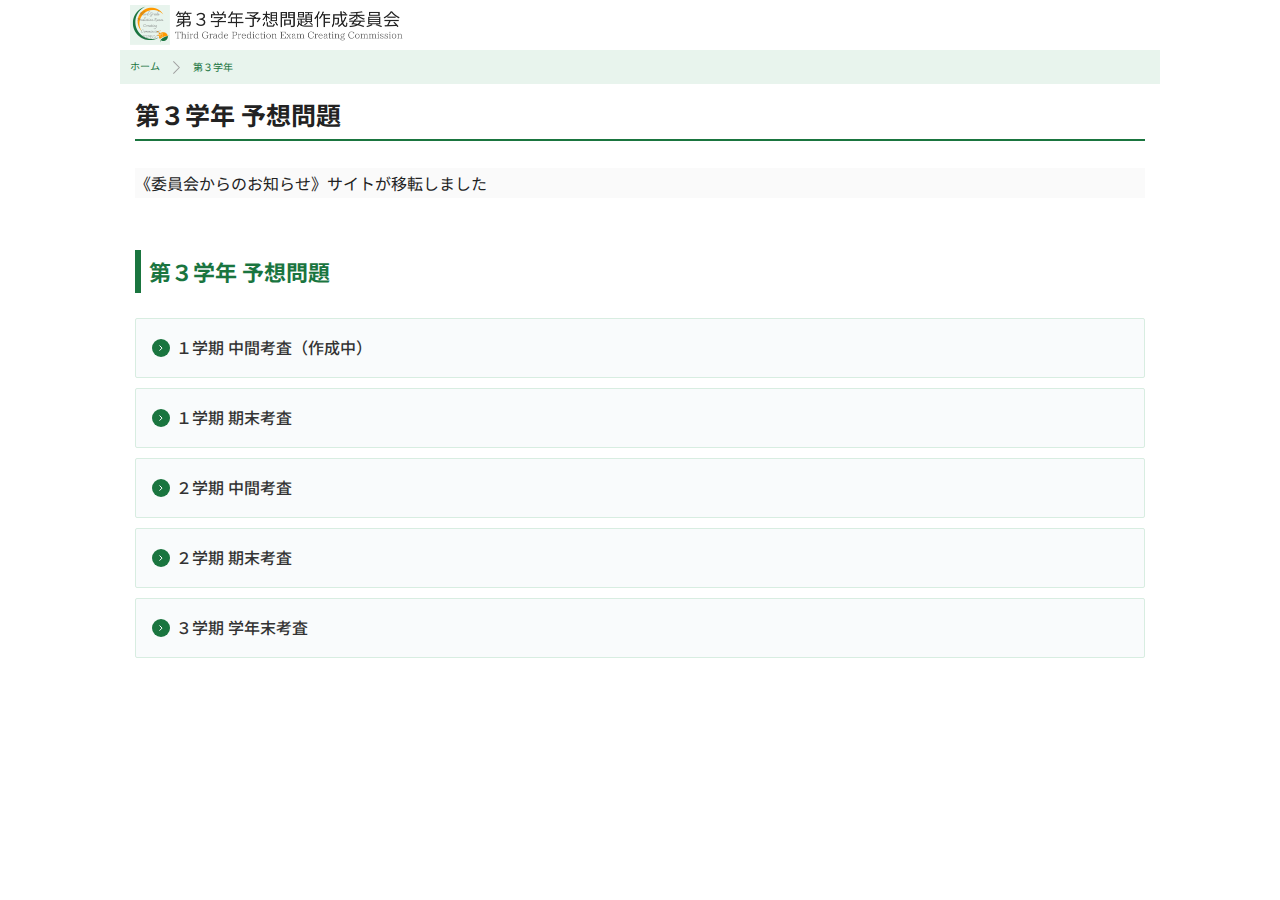
<file: index.html>
<!DOCTYPE html>
<html lang="ja"><head><meta http-equiv="Content-Type" content="text/html; charset=UTF-8"><title>第３学年&nbsp;予想問題作成委員会</title>
  <!-- Google tag (gtag.js) -->
  <script async src="https://www.googletagmanager.com/gtag/js?id=G-Z1ZKJJZXHP"></script>
  <script>
    window.dataLayer = window.dataLayer || [];
    function gtag(){dataLayer.push(arguments);}
    gtag('js', new Date());
  
    gtag('config', 'G-Z1ZKJJZXHP');
  </script>
  <meta http-equiv="X-UA-Compatible" content="IE=edge">
  <meta name="viewport" content="width=device-width">
  <meta name="format-detection" content="telephone=no">
  <link rel="shortcut icon" href="https://rephc.github.io/tgpecc/setting/favicon.ico">
  
  </script><link data-devline="762" rel="stylesheet" href="https://rephc.github.io/setting/blocks1.css" type="text/css" media="all"><script type="text/javascript">document.write('<link data-devline="762" rel="stylesheet" type="text/css" media="all" />')</script><link data-devline="762" rel="stylesheet" href="https://rephc.github.io/tgpecc/setting/common1.css" type="text/css" media="all">
  <script type="text/javascript">

  var _gaq = _gaq || [];
  _gaq.push(['_setAccount', 'UA-12853119-1']);
  _gaq.push(['_trackPageview']);

  (function() {
    var ga = document.createElement('script'); ga.type = 'text/javascript'; ga.async = true;
    ga.src = ('https:' == document.location.protocol ? 'https://ssl' : 'http://www') + '.google-analytics.com/ga.js';
    var s = document.getElementsByTagName('script')[0]; s.parentNode.insertBefore(ga, s);
  })();

  <meta name="google-site-verification" content="6sZZ6SmlbaBL3qnrUiSLaCLiU9JrMHvQq9B-Y3tPFak">
<script type="text/javascript"></script><style type="text/css"></style></head><body class="under ua-chrome device-sp is-loaded">

  <!-- site-whole-wrap -->
  <div class="site-whole-wrap">    
    <!-- common__container -->
    <div class="site-common__container">
      <blockset-header folder-active="[400, 25, 1]" page-active="96"><header class="site-common__header-menu" role="banner"> <div class="site-common__header-sp-logo"> <a data-site="1" href="https://rephc.github.io/tgpecc/" target=""> <img class="fr-fic fr-draggable" src="https://rephc.github.io/tgpecc/setting/logo.png" alt="第３学年&nbsp;予想問題作成委員会" data-name="第３学年&nbsp;予想問題作成委員会"> </a> </div> </div></blockset-header>
      <main class="site-common-main__wrap">
        <!-- site-under-top__wrap -->
        <div class="site-under-top__wrap" cp-type="cp-topic-path">
          <ol aria-label="パンくずリスト" class="site-under-top__pankuzu is-loaded">
            <li cp-topic-repeat="start" cp-topic-class-suffix="directory-name,level" class="root1"><a cp-topic-href="url" cp-topic-text="folder-name" href="https://rephc.github.io/home/">ホーム</a></li><li cp-topic-repeat="start" cp-topic-class-suffix="directory-name,level" class="kyotsu2"><a cp-topic-href="url" cp-topic-text="folder-name" href="https://rephc.github.io/tgpecc/">第３学年</a></li>
          </ol>
        </div>
        <!-- /site-under-top__wrap -->
        <h1 class="cp-h1-text">第３学年&nbsp;予想問題</h1>
        <div class="site-common-main__inner" id="maincontent" data-area="content"><div class="cp-wp" data-style-code="96-380643af-d8a5-4265-9913-7207dc918b1a">
        <div>
          <div data-cp-text-id="1">《委員会からのお知らせ》サイトが移転しました<ul style=""></ul></div>
        </div>
      </div>
      <h2 class="cp-h2-text"><a data-site="1" target="" style="text-decoration:none; color: #1a753f;">第３学年&nbsp;予想問題</a></h2><div class="site-under-link-buttons__wrap "><div class="cp-inner"><ul style=""><li><a data-site="1" href="https://rephc.github.io/tgpecc/1st-1" target="">１学期&nbsp;中間考査（作成中）</a></li><li><a data-site="1" href="https://rephc.github.io/tgpecc/1st-2" target="">１学期&nbsp;期末考査</a></li><li><a data-site="1" href="https://rephc.github.io/tgpecc/2nd-1" target="">２学期&nbsp;中間考査</a></li><li><a data-site="1" href="https://rephc.github.io/tgpecc/2nd-2" target="">２学期&nbsp;期末考査</a></li><li><a data-site="1" href="https://rephc.github.io/tgpecc/3rd" target="">３学期&nbsp;学年末考査</a></li></ul></div></div>
    </main>
</body></html>
</file>
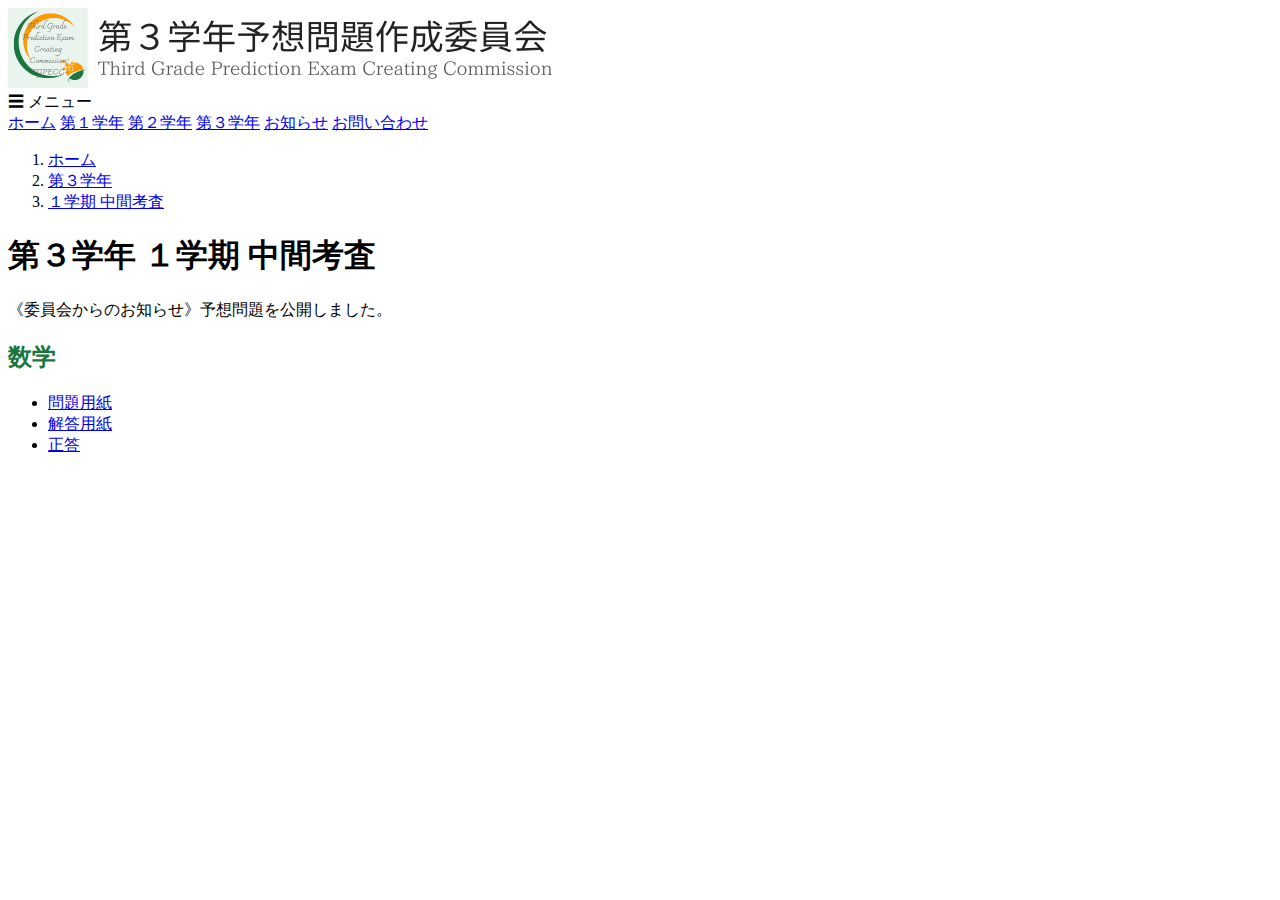
<file: 1st-1/index.html>
<!DOCTYPE html>
<html lang="ja">
	<head>
		<meta charset="utf-8">
		<meta content="IE=edge" http-equiv="X-UA-Compatible">
		<meta content="width=device-width, initial-scale=1" name="viewport">
		<meta content="telephone=no" name="format-detection">
		<meta content="6sZZ6SmlbaBL3qnrUiSLaCLiU9JrMHvQq9B-Y3tPFak" name="google-site-verification">
		<title>第３学年&nbsp;予想問題作成委員会</title>
		<link href="https://rephc.github.io/setting/favicon.ico" rel="shortcut icon">
		<link href="https://rephc.github.io/setting/blocks.css" rel="stylesheet">
		<link href="https://rephc.github.io/setting/common3.css" rel="stylesheet">
		<style type="text/css">
		</style>
	</head>
	<body>
		<div class="site-whole-wrap">
			<div class="site-common__container">
				<header class="site-common__header-menu" role="banner">
					<div class="site-common__header-sp-logo">
						<a data-site="1" href="https://rephc.github.io/home/"><img alt="予想問題作成委員会" class="fr-fic fr-draggable" src="https://rephc.github.io/setting/logo.png"></a>
					</div>
				</header>
				<main class="site-common-main__wrap">
					<nav class="site-header-nav" id="mainMenu">
						<div class="menu-toggle" id="menuToggle" onclick="toggleMenu()">
							☰ メニュー
						</div>
						<div class="site-header-nav-inner">
							<a href="https://rephc.github.io/home/">ホーム</a> <a href="https://rephc.github.io/fgpecc/">第１学年</a> <a href="https://rephc.github.io/sgpecc/">第２学年</a> <a href="https://rephc.github.io/tgpecc/">第３学年</a> <a href="https://rephc.github.io/information/">お知らせ</a> <a href="https://rephc.github.io/support/">お問い合わせ</a>
						</div>
					</nav>
					<div class="site-under-top__wrap">
						<ol aria-label="パンくずリスト" class="site-under-top__pankuzu is-loaded">
							<li>
								<a href="https://rephc.github.io/home">ホーム</a>
							</li>
							<li>
								<a href="https://rephc.github.io/tgpecc/">第３学年</a>
							</li>						<li>
								<a href="https://rephc.github.io/tgpecc/1st-1">１学期&nbsp;中間考査</a>
							</li>
						</ol>
					</div>
					<h1 class="cp-h1-text">第３学年&nbsp;１学期&nbsp;中間考査</h1>
					<div data-area="content" id="maincontent">
						<div class="cp-wp" data-style-code="96-380643af-d8a5-4265-9913-7207dc918b1a">
							<div>
								<div data-cp-text-id="1">
									《委員会からのお知らせ》予想問題を公開しました。
									<ul></ul>
								</div>
							</div>
						</div>
						<h2 class="cp-h2-text"><a data-site="1" style="text-decoration:none; color: #1a753f;" target="">数学</a></h2>
						<div class="site-under-link-buttons__wrap">
							<div>
								<ul>
									<li>
										<a data-site="1" href="https://rephc.github.io/tgpecc/1st-1/第３学年１学期中間考査数学問題用紙.pdf" target="">問題用紙</a>
									</li>
									<li>
										<a data-site="1" href="https://rephc.github.io/tgpecc/1st-1/第３学年１学期中間考査数学解答用紙.pdf" target="">解答用紙</a>
									</li>
									<li>
										<a data-site="1" href="https://rephc.github.io/tgpecc/1st-1/第３学年１学期中間考査数学正答.pdf" target="">正答</a>
									</li>
								</ul>
							</div>
						</div>
					</div>
				</main>
			</div>
		</div>
		<script>
				function toggleMenu() {
				const menu = document.getElementById('mainMenu');
				const toggle = document.getElementById('menuToggle');
				const isOpen = menu.classList.toggle('open');
				toggle.textContent = isOpen ? '✕ 閉じる' : '☰ メニュー';
				}

				document.querySelectorAll('#mainMenu a').forEach(link => {
				link.addEventListener('click', () => {
					document.getElementById('mainMenu').classList.remove('open');
					document.getElementById('menuToggle').textContent = '☰ メニュー';
				});
				});
		</script>
	</body>
</html>
</file>
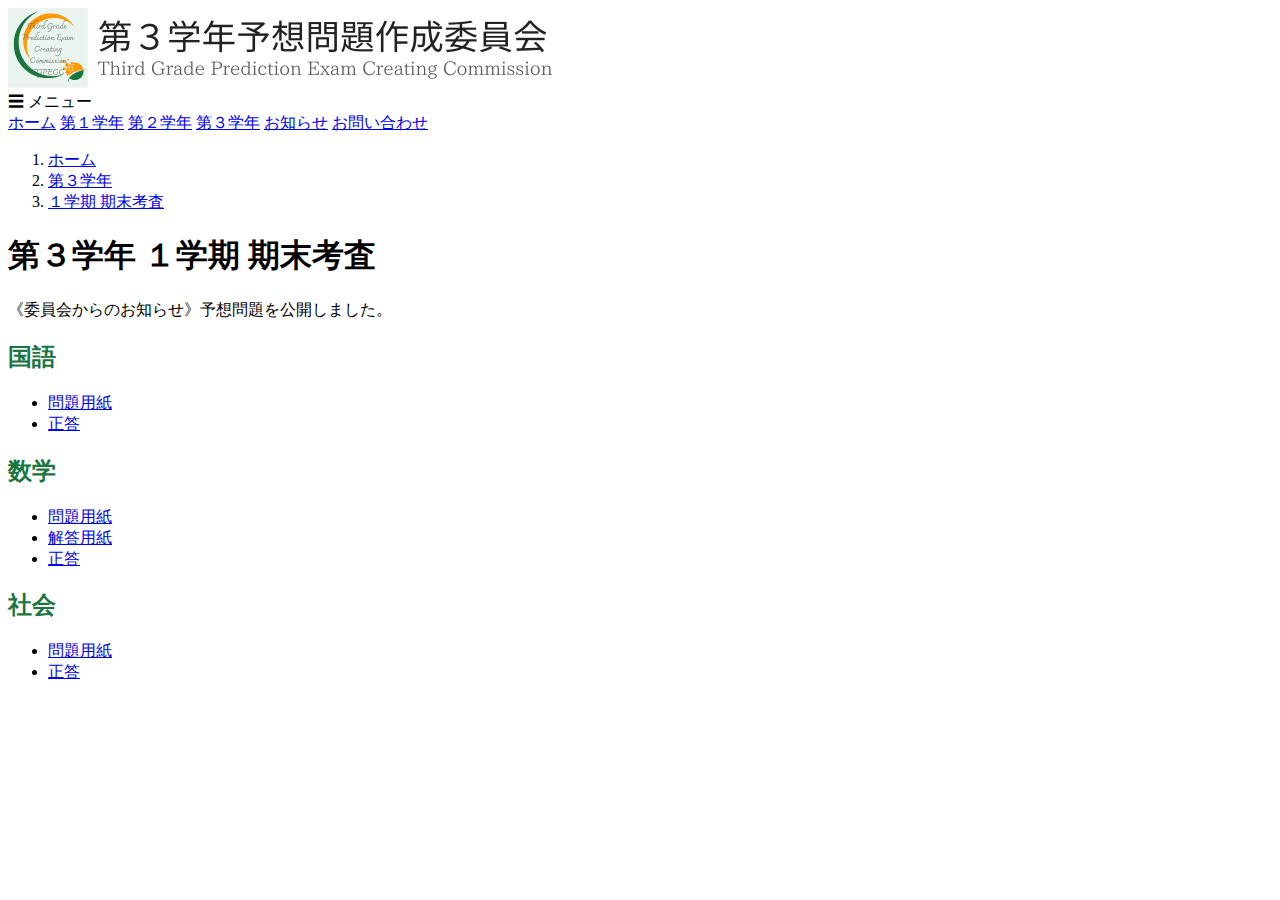
<file: 1st-2/index.html>
<!DOCTYPE html>
<html lang="ja">
	<head>
		<meta charset="utf-8">
		<meta content="IE=edge" http-equiv="X-UA-Compatible">
		<meta content="width=device-width, initial-scale=1" name="viewport">
		<meta content="telephone=no" name="format-detection">
		<meta content="6sZZ6SmlbaBL3qnrUiSLaCLiU9JrMHvQq9B-Y3tPFak" name="google-site-verification">
		<title>第３学年&nbsp;予想問題作成委員会</title>
		<link href="https://rephc.github.io/setting/favicon.ico" rel="shortcut icon">
		<link href="https://rephc.github.io/setting/blocks.css" rel="stylesheet">
		<link href="https://rephc.github.io/setting/common3.css" rel="stylesheet">
		<style type="text/css">
		</style>
		</head>
	<body>
		<div class="site-whole-wrap">
			<div class="site-common__container">
				<header class="site-common__header-menu" role="banner">
					<div class="site-common__header-sp-logo">
						<a data-site="1" href="https://rephc.github.io/home/"><img alt="予想問題作成委員会" class="fr-fic fr-draggable" src="https://rephc.github.io/setting/logo.png"></a>
					</div>
				</header>
				<main class="site-common-main__wrap">
					<nav class="site-header-nav" id="mainMenu">
						<div class="menu-toggle" id="menuToggle" onclick="toggleMenu()">
							☰ メニュー
						</div>
						<div class="site-header-nav-inner">
							<a href="https://rephc.github.io/home/">ホーム</a> <a href="https://rephc.github.io/fgpecc/">第１学年</a> <a href="https://rephc.github.io/sgpecc/">第２学年</a> <a href="https://rephc.github.io/tgpecc/">第３学年</a> <a href="https://rephc.github.io/information/">お知らせ</a> <a href="https://rephc.github.io/support/">お問い合わせ</a>
						</div>
					</nav>
					<div class="site-under-top__wrap">
						<ol aria-label="パンくずリスト" class="site-under-top__pankuzu is-loaded">
							<li>
								<a href="https://rephc.github.io/home">ホーム</a>
							</li>
							<li>
								<a href="https://rephc.github.io/tgpecc/">第３学年</a>
							</li>						<li>
								<a href="https://rephc.github.io/tgpecc/1st-2">１学期&nbsp;期末考査</a>
							</li>
						</ol>
					</div>
					<h1 class="cp-h1-text">第３学年&nbsp;１学期&nbsp;期末考査</h1>
					<div data-area="content" id="maincontent">
						<div class="cp-wp" data-style-code="96-380643af-d8a5-4265-9913-7207dc918b1a">
							<div>
								<div data-cp-text-id="1">
									《委員会からのお知らせ》予想問題を公開しました。
									<ul></ul>
								</div>
							</div>
						</div>
						<h2 class="cp-h2-text"><a data-site="1" style="text-decoration:none; color: #1a753f;" target="">国語</a></h2>
						<div class="site-under-link-buttons__wrap">
							<div>
								<ul>
									<li>
										<a data-site="1" href="https://rephc.github.io/tgpecc/1st-2/第３学年１学期期末考査国語問題用紙.pdf" target="">問題用紙</a>
									</li>
									<li>
										<a data-site="1" href="https://rephc.github.io/tgpecc/1st-2/第３学年１学期期末考査国語正答.pdf" target="">正答</a>
									</li>
								</ul>
							</div>
						</div>
						<h2 class="cp-h2-text"><a data-site="1" style="text-decoration:none; color: #1a753f;" target="">数学</a></h2>
						<div class="site-under-link-buttons__wrap">
							<div>
								<ul>
									<li>
										<a data-site="1" href="https://rephc.github.io/tgpecc/1st-2/第３学年１学期期末考査数学問題用紙.pdf" target="">問題用紙</a>
									</li>
									<li>
										<a data-site="1" href="https://rephc.github.io/tgpecc/1st-2/第３学年１学期期末考査数学解答用紙.pdf" target="">解答用紙</a>
									</li>
									<li>
										<a data-site="1" href="https://rephc.github.io/tgpecc/1st-2/第３学年１学期期末考査数学正答.pdf" target="">正答</a>
									</li>
								</ul>
							</div>
						</div>
						<h2 class="cp-h2-text"><a data-site="1" style="text-decoration:none; color: #1a753f;" target="">社会</a></h2>
						<div class="site-under-link-buttons__wrap">
							<div>
								<ul>
									<li>
										<a data-site="1" href="https://rephc.github.io/tgpecc/1st-2/第３学年１学期期末考査社会問題用紙.pdf" target="">問題用紙</a>
									</li>
									<li>
										<a data-site="1" href="https://rephc.github.io/tgpecc/1st-2/第３学年１学期期末考査社会正答.pdf" target="">正答</a>
									</li>
								</ul>
							</div>
						</div>
					</div>
				</main>
			</div>
		</div>
		<script>
			function toggleMenu() {
			const menu = document.getElementById('mainMenu');
			const toggle = document.getElementById('menuToggle');
			const isOpen = menu.classList.toggle('open');
			toggle.textContent = isOpen ? '✕ 閉じる' : '☰ メニュー';
			}

			document.querySelectorAll('#mainMenu a').forEach(link => {
			link.addEventListener('click', () => {
				document.getElementById('mainMenu').classList.remove('open');
				document.getElementById('menuToggle').textContent = '☰ メニュー';
				});
			});
		</script>
	</body>
</html>
</file>
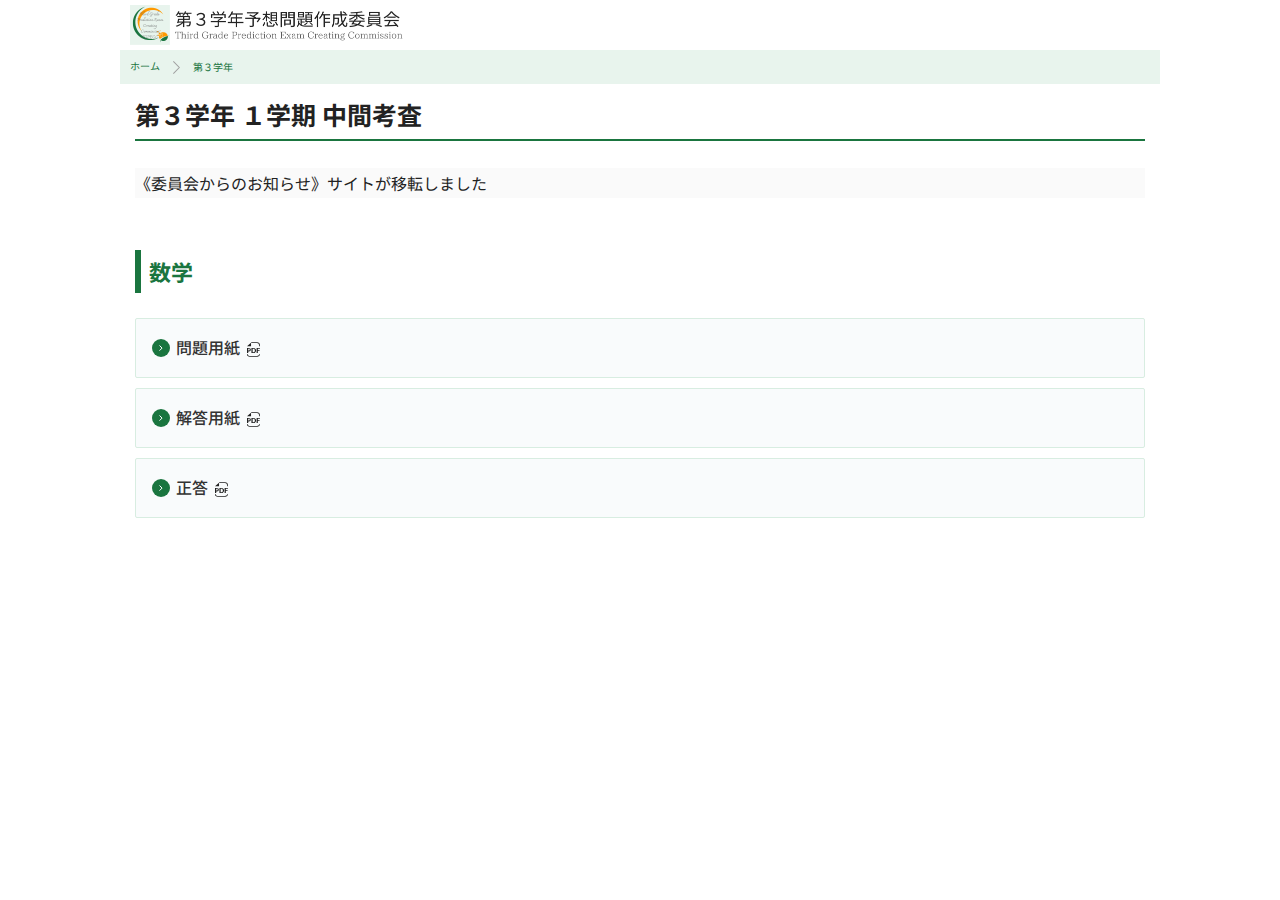
<file: 1st/index.html>
<!DOCTYPE html>
<html lang="ja"><head><meta http-equiv="Content-Type" content="text/html; charset=UTF-8"><title>第３学年&nbsp;予想問題作成委員会</title>
  <!-- Google tag (gtag.js) -->
  <script async src="https://www.googletagmanager.com/gtag/js?id=G-Z1ZKJJZXHP"></script>
  <script>
    window.dataLayer = window.dataLayer || [];
    function gtag(){dataLayer.push(arguments);}
    gtag('js', new Date());
  
    gtag('config', 'G-Z1ZKJJZXHP');
  </script>
  <meta http-equiv="X-UA-Compatible" content="IE=edge">
  <meta name="viewport" content="width=device-width">
  <meta name="format-detection" content="telephone=no">
  <link rel="shortcut icon" href="https://rephc.github.io/tgpecc/setting/favicon.ico">
  
  </script><link data-devline="762" rel="stylesheet" href="https://rephc.github.io/setting/blocks1.css" type="text/css" media="all"><script type="text/javascript">document.write('<link data-devline="762" rel="stylesheet" type="text/css" media="all" />')</script><link data-devline="762" rel="stylesheet" href="https://rephc.github.io/tgpecc/setting/common1.css" type="text/css" media="all">
  <script type="text/javascript">

  var _gaq = _gaq || [];
  _gaq.push(['_setAccount', 'UA-12853119-1']);
  _gaq.push(['_trackPageview']);

  (function() {
    var ga = document.createElement('script'); ga.type = 'text/javascript'; ga.async = true;
    ga.src = ('https:' == document.location.protocol ? 'https://ssl' : 'http://www') + '.google-analytics.com/ga.js';
    var s = document.getElementsByTagName('script')[0]; s.parentNode.insertBefore(ga, s);
  })();

  <meta name="google-site-verification" content="6sZZ6SmlbaBL3qnrUiSLaCLiU9JrMHvQq9B-Y3tPFak">
<script type="text/javascript"></script><style type="text/css"></style></head><body class="under ua-chrome device-sp is-loaded">

  <!-- site-whole-wrap -->
  <div class="site-whole-wrap">    
    <!-- common__container -->
    <div class="site-common__container">
      <blockset-header folder-active="[400, 25, 1]" page-active="96"><header class="site-common__header-menu" role="banner"> <div class="site-common__header-sp-logo"> <a data-site="1" href="https://rephc.github.io/tgpecc/" target=""> <img class="fr-fic fr-draggable" src="https://rephc.github.io/tgpecc/setting/logo.png" alt="第３学年&nbsp;予想問題作成委員会" data-name="第３学年&nbsp;予想問題作成委員会"> </a> </div> </div></blockset-header>
      <main class="site-common-main__wrap">
        <!-- site-under-top__wrap -->
        <div class="site-under-top__wrap" cp-type="cp-topic-path">
          <ol aria-label="パンくずリスト" class="site-under-top__pankuzu is-loaded">
            <li cp-topic-repeat="start" cp-topic-class-suffix="directory-name,level" class="root1"><a cp-topic-href="url" cp-topic-text="folder-name" href="https://rephc.github.io/home/">ホーム</a></li><li cp-topic-repeat="start" cp-topic-class-suffix="directory-name,level" class="kyotsu2"><a cp-topic-href="url" cp-topic-text="folder-name" href="https://rephc.github.io/tgpecc/">第３学年</a></li>
          </ol>
        </div>
        <!-- /site-under-top__wrap -->
        <h1 class="cp-h1-text">第３学年&nbsp;１学期&nbsp;中間考査</h1>
        <div class="site-common-main__inner" id="maincontent" data-area="content"><div class="cp-wp" data-style-code="96-380643af-d8a5-4265-9913-7207dc918b1a">
        <div>
          <div data-cp-text-id="1">《委員会からのお知らせ》サイトが移転しました<ul style=""></ul></div>
        </div>
      </div>
      <h2 class="cp-h2-text"><a data-site="1" target="" style="text-decoration:none; color: #1a753f;">数学</a></h2><div class="site-under-link-buttons__wrap "><div class="cp-inner"><ul style=""><li><a data-site="1" href="https://rephc.github.io/tgpecc/1st-1/第３学年１学期中間査数学問題用紙.pdf" target="">問題用紙</a></li><li><a data-site="1" href="https://rephc.github.io/tgpecc/1st-1/第３学年１学期中間査数学解答用紙.pdf" target="">解答用紙</a></li><li><a data-site="1" href="https://rephc.github.io/tgpecc/1st-1/第３学年１学期中間査数学正答.pdf" target="">正答</a></li></ul></div></div>
    </main>
</body></html>
</file>
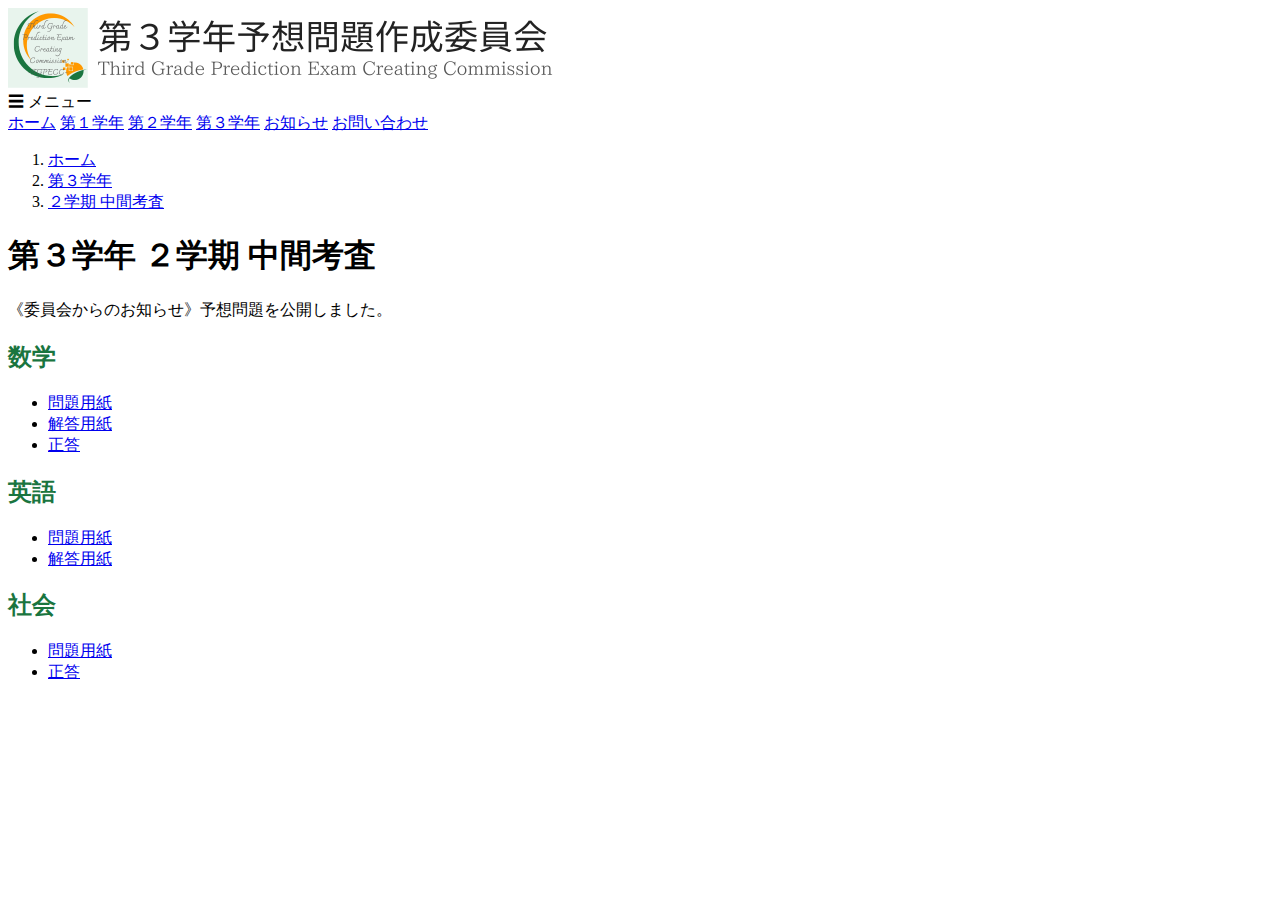
<file: 2nd-1/index.html>
<!DOCTYPE html>
<html lang="ja">
	<head>
		<meta charset="utf-8">
		<meta content="IE=edge" http-equiv="X-UA-Compatible">
		<meta content="width=device-width, initial-scale=1" name="viewport">
		<meta content="telephone=no" name="format-detection">
		<meta content="6sZZ6SmlbaBL3qnrUiSLaCLiU9JrMHvQq9B-Y3tPFak" name="google-site-verification">
		<title>第３学年&nbsp;予想問題作成委員会</title>
		<link href="https://rephc.github.io/setting/favicon.ico" rel="shortcut icon">
		<link href="https://rephc.github.io/setting/blocks.css" rel="stylesheet">
		<link href="https://rephc.github.io/setting/common3.css" rel="stylesheet">
		<style type="text/css">
		</style>
	</head>
	<body>
		<div class="site-whole-wrap">
			<div class="site-common__container">
				<header class="site-common__header-menu" role="banner">
					<div class="site-common__header-sp-logo">
						<a data-site="1" href="https://rephc.github.io/home/"><img alt="予想問題作成委員会" class="fr-fic fr-draggable" src="https://rephc.github.io/setting/logo.png"></a>
					</div>
				</header>
				<main class="site-common-main__wrap">
					<nav class="site-header-nav" id="mainMenu">
						<div class="menu-toggle" id="menuToggle" onclick="toggleMenu()">
							☰ メニュー
						</div>
						<div class="site-header-nav-inner">
							<a href="https://rephc.github.io/home/">ホーム</a> <a href="https://rephc.github.io/fgpecc/">第１学年</a> <a href="https://rephc.github.io/sgpecc/">第２学年</a> <a href="https://rephc.github.io/tgpecc/">第３学年</a> <a href="https://rephc.github.io/information/">お知らせ</a> <a href="https://rephc.github.io/support/">お問い合わせ</a>
						</div>
					</nav>
					<div class="site-under-top__wrap">
						<ol aria-label="パンくずリスト" class="site-under-top__pankuzu is-loaded">
							<li>
								<a href="https://rephc.github.io/home">ホーム</a>
							</li>
							<li>
								<a href="https://rephc.github.io/tgpecc/">第３学年</a>
							</li>
							<li>
								<a href="https://rephc.github.io/tgpecc/2nd-1">２学期&nbsp;中間考査</a>
							</li>
						</ol>
					</div>
					<h1 class="cp-h1-text">第３学年&nbsp;２学期&nbsp;中間考査</h1>
					<div data-area="content" id="maincontent">
						<div class="cp-wp" data-style-code="96-380643af-d8a5-4265-9913-7207dc918b1a">
							<div>
								<div data-cp-text-id="1">
									《委員会からのお知らせ》予想問題を公開しました。
									<ul></ul>
								</div>
							</div>
						</div>
						<h2 class="cp-h2-text"><a data-site="1" style="text-decoration:none; color: #1a753f;" target="">数学</a></h2>
						<div class="site-under-link-buttons__wrap">
							<div>
								<ul>
									<li>
										<a data-site="1" href="https://rephc.github.io/tgpecc/2nd-1/第３学年２学期中間考査数学問題用紙.pdf" target="">問題用紙</a>
									</li>
									<li>
										<a data-site="1" href="https://rephc.github.io/tgpecc/2nd-1/第３学年２学期中間考査数学解答用紙.pdf" target="">解答用紙</a>
									</li>
									<li>
										<a data-site="1" href="https://rephc.github.io/tgpecc/2nd-1/第３学年２学期中間考査数学正答.pdf" target="">正答</a>
									</li>
								</ul>
							</div>
						</div>
						<h2 class="cp-h2-text"><a data-site="1" style="text-decoration:none; color: #1a753f;" target="">英語</a></h2>
						<div class="site-under-link-buttons__wrap">
							<div>
								<ul>
									<li>
										<a data-site="1" href="https://rephc.github.io/tgpecc/2nd-1/第３学年２学期中間考査英語問題用紙.pdf" target="">問題用紙</a>
									</li>
									<li>
										<a data-site="1" href="https://rephc.github.io/tgpecc/2nd-1/第３学年２学期中間考査英語解答用紙.pdf" target="">解答用紙</a>
									</li>
								</ul>
							</div>
						</div>
						<h2 class="cp-h2-text"><a data-site="1" style="text-decoration:none; color: #1a753f;" target="">社会</a></h2>
						<div class="site-under-link-buttons__wrap">
							<div>
								<ul>
									<li>
										<a data-site="1" href="https://rephc.github.io/tgpecc/2nd-1/第３学年２学期中間考査社会問題用紙.pdf" target="">問題用紙</a>
									</li>
									<li>
										<a data-site="1" href="https://rephc.github.io/tgpecc/2nd-1/第３学年２学期中間考査社会正答.pdf" target="">正答</a>
									</li>
								</ul>
							</div>
						</div>
					</div>
				</main>
			</div>
		</div>
		<script>
				function toggleMenu() {
				const menu = document.getElementById('mainMenu');
				const toggle = document.getElementById('menuToggle');
				const isOpen = menu.classList.toggle('open');
				toggle.textContent = isOpen ? '✕ 閉じる' : '☰ メニュー';
				}

				document.querySelectorAll('#mainMenu a').forEach(link => {
				link.addEventListener('click', () => {
					document.getElementById('mainMenu').classList.remove('open');
					document.getElementById('menuToggle').textContent = '☰ メニュー';
				});
				});
		</script>
	</body>
</html>
</file>
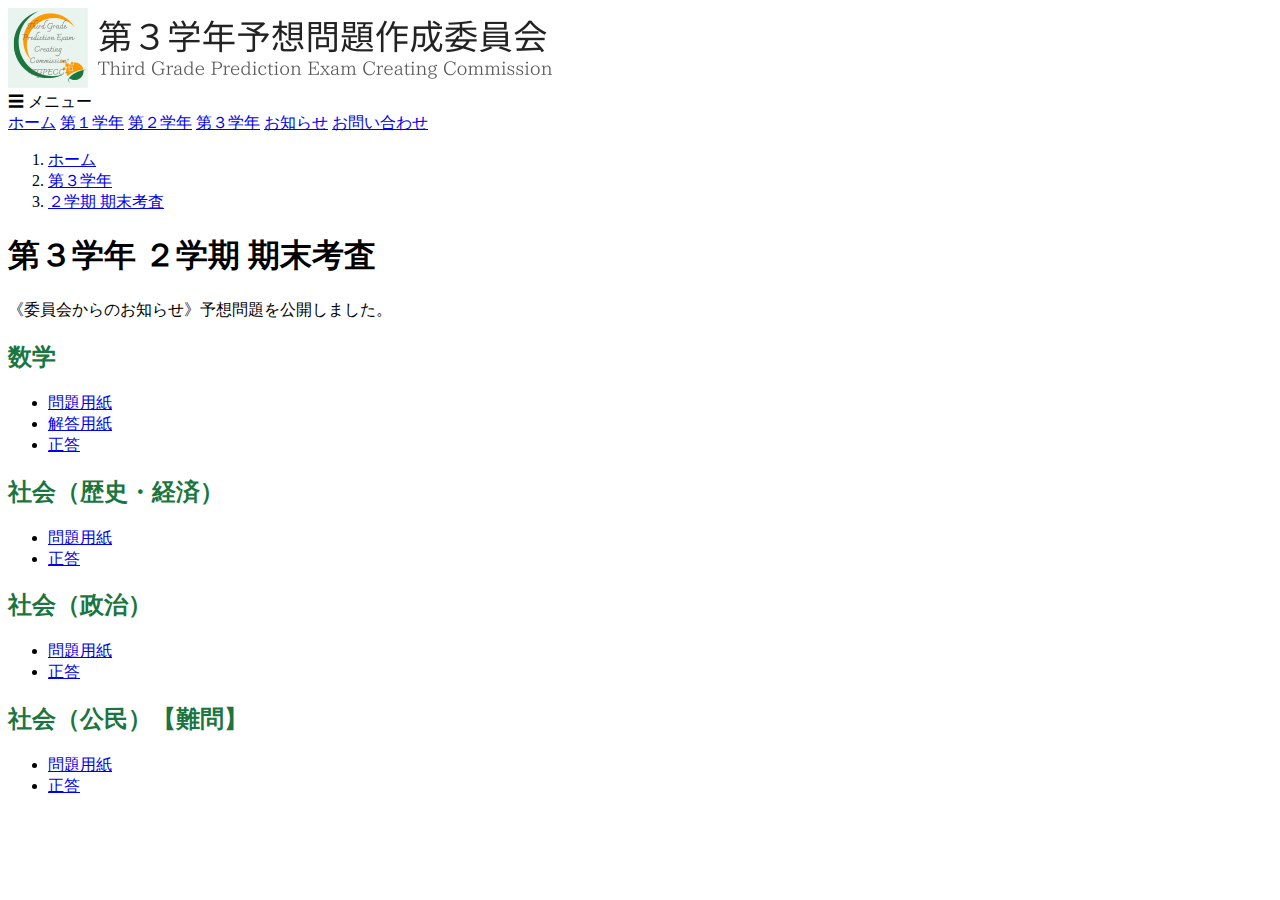
<file: 2nd-2/index.html>
<!DOCTYPE html>
<html lang="ja">
	<head>
		<meta charset="utf-8">
		<meta content="IE=edge" http-equiv="X-UA-Compatible">
		<meta content="width=device-width, initial-scale=1" name="viewport">
		<meta content="telephone=no" name="format-detection">
		<meta content="6sZZ6SmlbaBL3qnrUiSLaCLiU9JrMHvQq9B-Y3tPFak" name="google-site-verification">
		<title>第３学年&nbsp;予想問題作成委員会</title>
		<link href="https://rephc.github.io/setting/favicon.ico" rel="shortcut icon">
		<link href="https://rephc.github.io/setting/blocks.css" rel="stylesheet">
		<link href="https://rephc.github.io/setting/common3.css" rel="stylesheet">
		<style type="text/css">
		</style>
	</head>
	<body>
		<div class="site-whole-wrap">
			<div class="site-common__container">
				<header class="site-common__header-menu" role="banner">
					<div class="site-common__header-sp-logo">
						<a data-site="1" href="https://rephc.github.io/home/"><img alt="予想問題作成委員会" class="fr-fic fr-draggable" src="https://rephc.github.io/setting/logo.png"></a>
					</div>
				</header>
				<main class="site-common-main__wrap">
					<nav class="site-header-nav" id="mainMenu">
						<div class="menu-toggle" id="menuToggle" onclick="toggleMenu()">
							☰ メニュー
						</div>
						<div class="site-header-nav-inner">
							<a href="https://rephc.github.io/home/">ホーム</a> <a href="https://rephc.github.io/fgpecc/">第１学年</a> <a href="https://rephc.github.io/sgpecc/">第２学年</a> <a href="https://rephc.github.io/tgpecc/">第３学年</a> <a href="https://rephc.github.io/information/">お知らせ</a> <a href="https://rephc.github.io/support/">お問い合わせ</a>
						</div>
					</nav>
					<div class="site-under-top__wrap">
						<ol aria-label="パンくずリスト" class="site-under-top__pankuzu is-loaded">
							<li>
								<a href="https://rephc.github.io/home">ホーム</a>
							</li>
							<li>
								<a href="https://rephc.github.io/tgpecc/">第３学年</a>
							</li>						<li>
								<a href="https://rephc.github.io/tgpecc/2nd-2">２学期&nbsp;期末考査</a>
							</li>
						</ol>
					</div>
					<h1 class="cp-h1-text">第３学年&nbsp;２学期&nbsp;期末考査</h1>
					<div data-area="content" id="maincontent">
						<div class="cp-wp" data-style-code="96-380643af-d8a5-4265-9913-7207dc918b1a">
							<div>
								<div data-cp-text-id="1">
									《委員会からのお知らせ》予想問題を公開しました。
									<ul></ul>
								</div>
							</div>
						</div>
						<h2 class="cp-h2-text"><a data-site="1" style="text-decoration:none; color: #1a753f;" target="">数学</a></h2>
						<div class="site-under-link-buttons__wrap">
							<div>
								<ul>
									<li>
										<a data-site="1" href="https://rephc.github.io/tgpecc/2nd-2/第３学年２学期期末考査数学問題用紙.pdf" target="">問題用紙</a>
									</li>
									<li>
										<a data-site="1" href="https://rephc.github.io/tgpecc/2nd-2/第３学年２学期期末考査数学解答用紙.pdf" target="">解答用紙</a>
									</li>
									<li>
										<a data-site="1" href="https://rephc.github.io/tgpecc/2nd-2/第３学年２学期期末考査数学正答.pdf" target="">正答</a>
									</li>
								</ul>
							</div>
						</div>
						<h2 class="cp-h2-text"><a data-site="1" style="text-decoration:none; color: #1a753f;" target="">社会（歴史・経済）</a></h2>
						<div class="site-under-link-buttons__wrap">
							<div>
								<ul>
									<li>
										<a data-site="1" href="https://rephc.github.io/tgpecc/2nd-2/第３学年２学期期末考査社会（歴史・経済）問題用紙.pdf" target="">問題用紙</a>
									</li>
									<li>
										<a data-site="1" href="https://rephc.github.io/tgpecc/2nd-2/第３学年２学期期末考査社会（歴史・経済）正答.pdf" target="">正答</a>
									</li>
								</ul>
							</div>
						</div>
						<h2 class="cp-h2-text"><a data-site="1" style="text-decoration:none; color: #1a753f;" target="">社会（政治）</a></h2>
						<div class="site-under-link-buttons__wrap">
							<div>
								<ul>
									<li>
										<a data-site="1" href="https://rephc.github.io/tgpecc/2nd-2/第３学年２学期期末考査社会（政治）問題用紙.pdf" target="">問題用紙</a>
									</li>
									<li>
										<a data-site="1" href="https://rephc.github.io/tgpecc/2nd-2/第３学年２学期期末考査社会（政治）正答.pdf" target="">正答</a>
									</li>
								</ul>
							</div>
						</div>
						<h2 class="cp-h2-text"><a data-site="1" style="text-decoration:none; color: #1a753f;" target="">社会（公民）【難問】</a></h2>
						<div class="site-under-link-buttons__wrap">
							<div>
								<ul>
									<li>
										<a data-site="1" href="https://rephc.github.io/tgpecc/2nd-2/第３学年２学期期末考査社会（難問）問題用紙.pdf" target="">問題用紙</a>
									</li>
									<li>
										<a data-site="1" href="https://rephc.github.io/tgpecc/2nd-2/第３学年２学期期末考査社会（難問）正答.pdf" target="">正答</a>
									</li>
								</ul>
							</div>
						</div>
					</div>
				</main>
			</div>
		</div>
		<script>
				function toggleMenu() {
				const menu = document.getElementById('mainMenu');
				const toggle = document.getElementById('menuToggle');
				const isOpen = menu.classList.toggle('open');
				toggle.textContent = isOpen ? '✕ 閉じる' : '☰ メニュー';
				}

				document.querySelectorAll('#mainMenu a').forEach(link => {
				link.addEventListener('click', () => {
					document.getElementById('mainMenu').classList.remove('open');
					document.getElementById('menuToggle').textContent = '☰ メニュー';
				});
				});
		</script>
	</body>
</html>
</file>
